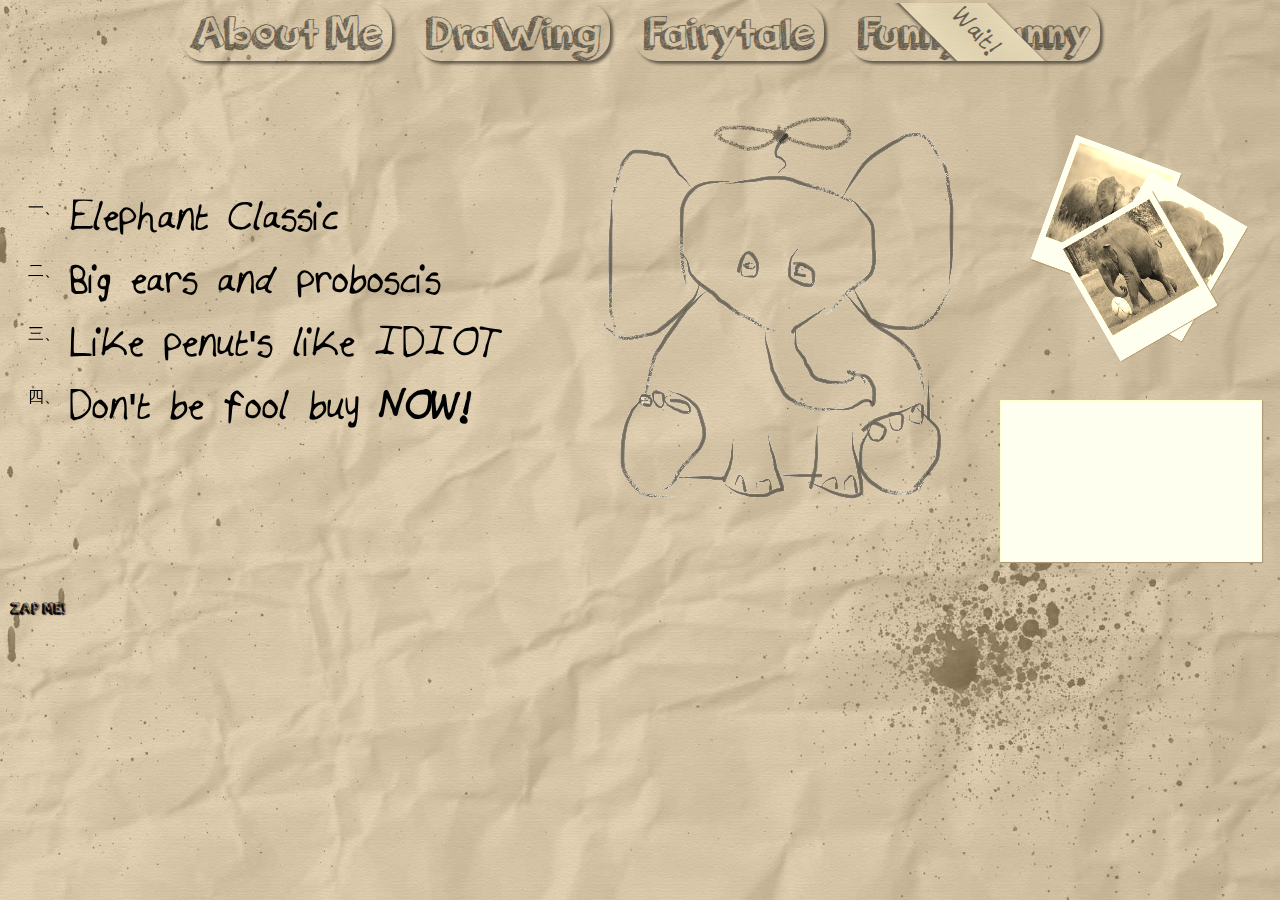
<file: index.html>
<!DOCTYPE html>
<html lang="en">
<head>
	<meta charset="UTF-8">
	<link rel="stylesheet" href="./css/reset.css">
	<link rel="stylesheet" href="./css/style.css">
	<title>СлОН</title>

</head>
<body>
	<nav class="mainNav">
		<ol class="mainNav_cont">
			<li class="mainNav_cont_item"><a href="index.html" class="mainNav_cont_item_a">About Me</a>
				<ol class="mainNav_cont_subList">
					<li class="mainNav_cont_subList_item"><a  href="#openModal" class="mainNav_cont_subList_item_a"> Goody's </a>
						<div id="openModal" class="modalDialog">
							<div>
								<a class="close" href="#close" title="Close" >X</a>
								<h2><span class="intense">Elephant </span> </h2>
								<p>Elephants are large mammals of the family Elephantidae and the order Proboscidea. Two species are traditionally recognised, the African elephant (Loxodonta africana) and the Asian elephant (Elephas maximus), although some evidence suggests that African bush elephants and African forest elephants are separate species (L. africana and L. cyclotis respectively). Elephants are scattered throughout sub-Saharan Africa, South Asia, and Southeast Asia. Elephantidae is the only surviving family of the order Proboscidea; other, now extinct, members of the order include deinotheres, gomphotheres, mammoths, and mastodons. Male African elephants are the largest extant terrestrial animals and can reach a height of 4 m (13 ft) and weigh 7,000 kg (15,000 lb). All elephants have several distinctive features the most notable of which is a long trunk or proboscis, used for many purposes, particularly breathing, lifting water and grasping objects. Their incisors grow into tusks, which can serve as weapons and as tools for moving objects and digging. Elephants' large ear flaps help to control their body temperature. Their pillar-like legs can carry their great weight. African elephants have larger ears and concave backs while Asian elephants have smaller ears and convex or level backs.</p>
							</div>
						</div>

					</li>
					<li class="mainNav_cont_subList_item"><a  href="index.html" class="mainNav_cont_subList_item_a"> Moody's </a></li>
					<li class="mainNav_cont_subList_item"><a  href="index.html" class="mainNav_cont_subList_item_a"> Zoody's </a></li>
				</ol>
			</li>
			<li class="mainNav_cont_item"><a href="index.html" class="mainNav_cont_item_a">DraWing</a>
				<ol class="mainNav_cont_subList">
					<li class="mainNav_cont_subList_item"><a  href="index.html" class="mainNav_cont_subList_item_a"> CarWing </a></li>
					<li class="mainNav_cont_subList_item"><a  href="index.html" class="mainNav_cont_subList_item_a"> DarLing </a></li>
					<li class="mainNav_cont_subList_item"><a  href="index.html" class="mainNav_cont_subList_item_a"> Jan Ling </a></li>
				</ol>
			</li>
			<li class="mainNav_cont_item"><a href="index.html" class="mainNav_cont_item_a">Fairytale</a>
				<ol class="mainNav_cont_subList">
					<li class="mainNav_cont_subList_item"><a  href="index.html" class="mainNav_cont_subList_item_a"> Duck Tale </a></li>
					<li class="mainNav_cont_subList_item"><a  href="index.html" class="mainNav_cont_subList_item_a"> Pig Tale </a></li>
					<li class="mainNav_cont_subList_item"><a  href="index.html" class="mainNav_cont_subList_item_a"> Taler </a></li>
				</ol>
			</li>
			<li class="mainNav_cont_item"><a href="index.html" class="mainNav_cont_item_a">Funny Bunny</a>
				<div class="ribbon-cont"><div class="ribbon-self">Wait!</div></div>
			</li>
		</ol>
	</nav>
	<nav class="leftNav">
		<ol class="leftNav_cont" >
			<li class="leftNav_cont_item"> <p class="leftNav_cont_item_p">Elephant Classic</p></li>
			<li class="leftNav_cont_item"> <p class="leftNav_cont_item_p">Big ears and proboscis</p></li>
			<li class="leftNav_cont_item"> <p class="leftNav_cont_item_p">Like penut's like IDIOT</p></li>
			<li class="leftNav_cont_item"> <p class="leftNav_cont_item_p">Don't be fool buy <span class="intense"> NOW!</span></p></li>
		</ol>
		<div class='overlay'></div>
		<img ID="vent" alt="Вентелятор" src="./images/vent.png">
		<img ID="opa"  alt="Слон главный" src="./images/elephant1.png">
	</nav>
	<div class="polaroid">
		<img ID="pPol_1" class="polaR" alt="Слон 1" src="./images/slon5.jpg">
		<img ID="pPol_2" class="polaR" alt="Слон 2" src="./images/slon6.jpg">
		<img ID="pPol_3" class="polaR" alt="Слон 3" src="./images/slon7.jpg">
	</div>
	<video src="https://i.imgur.com/50Bc0wC.mp4" autoplay loop></video>
	<footer> <a href="Second-trip.html"> ZAP ME!</a> </footer>
	<script>
		var myImg=document.querySelector('#opa');
		myImg.onclick = function(){
			this.parentNode.classList.toggle("selected");
			return false;}
	</script>
<!--//перемещение фоток polaroid-->
	<script>
		var wrap = document.getElementsByClassName('polaroid')[0];

		wrap.onmousedown = function(e) {
			if (e.target.tagName=='IMG'){
				var ball=e.target;
				moveAt(e);
				ball.style.zIndex = 1000;
				function moveAt(e) {
					ball.style.left = e.pageX - ball.offsetWidth / 2 + 'px';
					ball.style.top = e.pageY - ball.offsetHeight / 2 + 'px';
				}
				document.onmousemove = function(e) {
					moveAt(e);
				};
				ball.onmouseup = function() {
					document.onmousemove = null;
					ball.onmouseup = null;
				}
			}
		}
	</script>

</body>
</html>
</file>
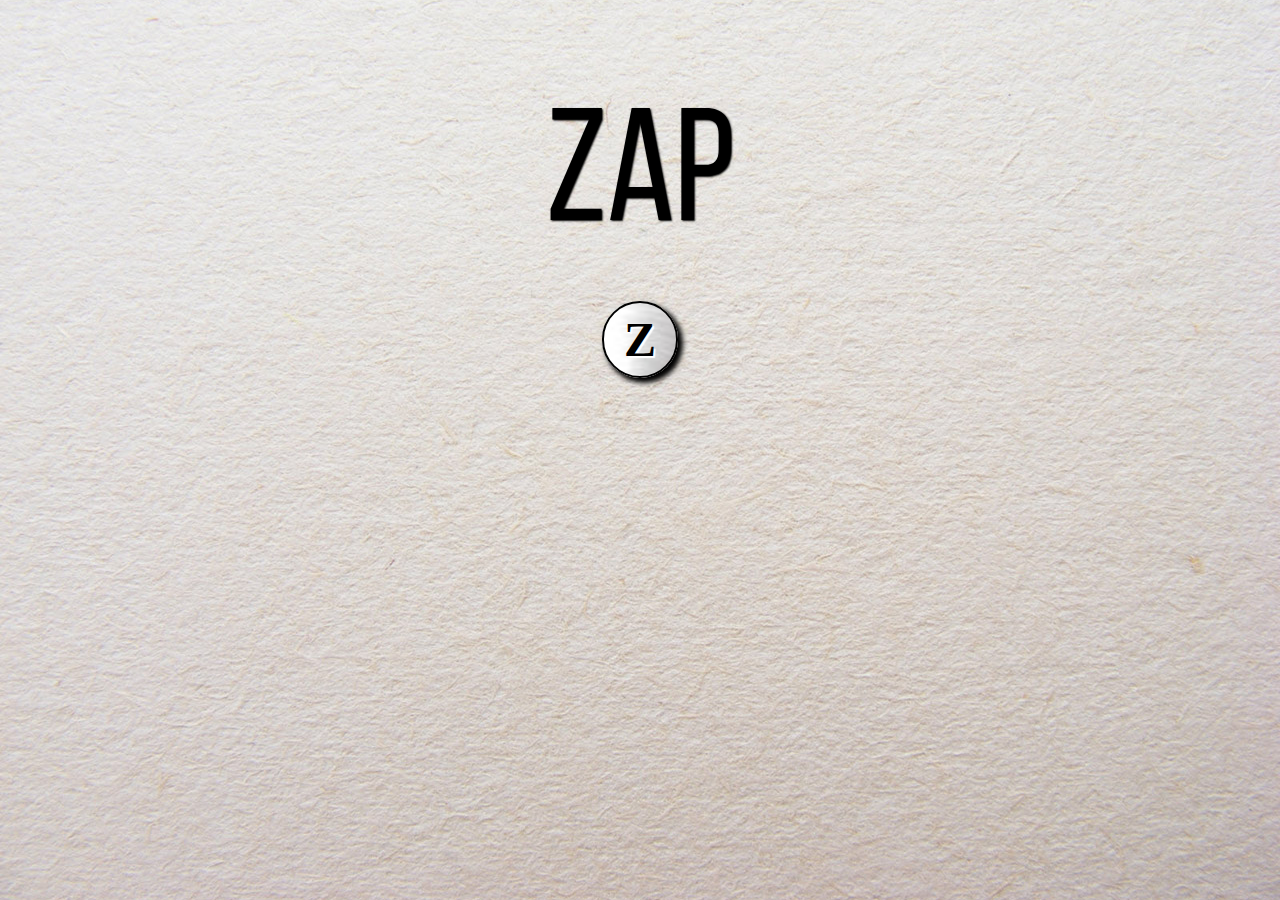
<file: Second-trip.html>
<!DOCTYPE html>
<html lang="en">
<head>
    <meta charset="UTF-8">
    <link rel="stylesheet" href="./css/reset.css">
    <link rel="stylesheet" href="./css/style-zap.css">
    <title> Zap proto</title>
</head>
<body>
    <header class="hedCont" ></header>
    <main class="">
        <h1 class="">ZAP</h1>
        <a href="#openModal">Z</a>
            <div id="openModal" class="modalDialog">
                <div>
                    <a href="#close" title="Close" class="close">X</a>
                    <h2><span class="intense">ZAP </span> </h2>
                    <p>Представим, что ты и вправду не знаешь как поступить. У тебя столько желаний и еще больше нежаланий. Так хочется обладать волшебной палочкой, махнув которой, можно получить или наоборот избавиться от чего-то. Вот она возьми и пользуйся. Но ты знаешь у всего есть цена.</p>
                    <a href="#openModal2" class ="choButton">Давай узнаем?</a>
                    <a href="#openModal3" class ="choButton">Если знаешь - жми</a>
                </div>
            </div>
            <div id="openModal2" class="modalDialog">
                 <div>
                     <a href="#close" title="Close" class="close">X</a>
                        <h2><span class="intense">ZAP </span> </h2>
                     <p>Вот ты и узнал</p>
                 </div>
              </div>
            <div id="openModal3" class="modalDialog">
             <div style="text-wrap: none">
                <a href="#close" title="Close" class="close">X</a>
                <h2><span class="intense">ZAP </span> </h2>
                <p>Всего тебе мало</p>
              </div>
            </div>
    </main>


    <footer class=""></footer>
</body>
</html>
</file>
<file: css/style.css>
/*Подключаем шрифты из папки Fonst*/
@font-face {font-family: Skim_Milk;  src: url("../fonts/Skim_Milk.ttf");}
@font-face {font-family: Polaris;  src: url("../fonts/Polaris.ttf");}
@font-face {font-family: Candy; src: url("../fonts/Candy.ttf");}
@font-face {font-family: Ojiuce; src: url("../fonts/Ojiuce.ttf");}

/* Установка фоновой картинки*/
body {background: url("../images/pap2.jpg") no-repeat center center fixed; background-size: cover; position: relative;}

/*Устанавливаем полужирный шрифт для span  */
.intense {font-weight: bold; font-size:1em;}

.mainNav {z-index: 99;}

/*Центруем направление текста для всей верхней навигации*/
.mainNav_cont {text-align: center;}

/*Устанавливаем форматирование общих блоков для верхней навигации*/
.mainNav_cont_item{
	z-index: 99;
	position: relative;
	display: flex;
	display: -webkit-inline-flex; /* Safari */
	-webkit-flex-direction: column;
	flex-direction: column;
	opacity: 0.5;
	border-radius: 1.5rem;
	box-shadow: 3px 3px 3px black;
	padding:5px 10px;
	margin: 3px 10px;
	transition: 0.2s ease-in-out;}

/*Прописываем поведение при наведении мыши на верхнюю навигацию*/
.mainNav_cont_item:hover {
	box-shadow: 1px 1px 1px black;
	opacity: 1;}

/*Формат ссылок в верхнем меню навигации*/
.mainNav_cont_item_a {
	font-size: 3em;
	font-family: "Ojiuce", Helvetica, sans-serif;
	color: black;
	text-decoration: none;}

/*Заготовка для настройка родительских параметров выпадающего меню */
.mainNav_cont_subList { }


/*Формат выпадающего меню в меню навигации*/
.mainNav_cont_subList_item {
	display: none;
	opacity: 0.5;
	border-radius: 1.5rem;
	box-shadow: 3px 3px 3px black;
	transition: 0.2s ease-in-out;}

/*Формат ссылки в выпадющем меню навигации*/
.mainNav_cont_subList_item_a {
	line-height: 1.5;
	font-size: 2em;
	font-family: "Ojiuce", Helvetica, sans-serif;
	color: black;
	text-decoration: none;}

/*Поведение пунктов выпадающего меню при наведении*/
.mainNav_cont_subList_item:hover {
	opacity:1;
	transition: 0.2s ease-in-out;
	box-shadow: 1px 1px 1px black;
	z-index: 2;}

/*Поведение выпадающего меню при наведении на заголовок в меню навигации*/
.mainNav_cont_item:hover .mainNav_cont_subList_item{
	text-align: center;
	display: block;}

/*Устанавливаем позиционирование левой ппанелии навигации*/
.leftNav {position:absolute; z-index: 1;}

/*Устанавливаем общее положие контейнера левой панели навигации*/
.leftNav_cont {
	position: fixed;
	margin: 0;
	padding: 0;
	top:190px;
	left:50px;
	color: black;}

/*Устанавливаем форматирование содержимого контейнера левой панели навигации*/
.leftNav_cont_item {
	list-style: cjk-ideographic;
	position:relative;
	padding:5px 10px;
	margin: 5px 10px;
	height: 3em;
	width: 600px;}

/*Устанавливаем форматирование параграфа левой панели навигации*/
.leftNav_cont_item_p  {
	position:absolute;
	transition: 0.3s ease-in-out;
	font-size: 3em;
	font-family: "Skim_Milk", Helvetica, sans-serif;
	color: black;
	text-decoration: none;}

/*Устанавливаем поведение при наведении на параграф левой панели навигации*/
.leftNav_cont_item_p:hover {
	vertical-align: middle;
	font-size: 4em;}

/*параметры слоя оверлей*/
.overlay {
	position:absolute;
	top:0;
	left:0;
	width:1280px;
	height:800px;
	display:none;
	opacity:0;}

/*изменение оверлея если левая панель в классе selected*/
.leftNav.selected .overlay {display:block;}

/*изменение картинки слона когда левая панель в классе selected*/
.leftNav.selected #opa {
	opacity:1;
	left: 500px;}

/*изменение картинки пропеллера когда левая панель в классе selected*/
.leftNav.selected #vent {
	opacity:1;
	left: 610px;}

/*Параметры картинки слона*/
#opa {
	top: 120px;
	position:fixed;
	opacity:0.5;
	left: 600px;
	transition: 0.3s ease-in-out;}

/*Параметры картинки пропелера*/
#vent {
	opacity: 0.5;
	z-index: 99;
	position: fixed;
	top: 110px;
	left: 710px;
	transition: 0.3s ease-in-out;}

/*Анимация пропеллера при наведении*/
#vent:hover {
	transition: 2s ease-in-out;
	-webkit-transform: rotate(360deg);
	transform: rotate(360deg);}

/*общие параметры класса палароид*/
.polaroid {
	display: block;
	position: relative;
	z-index: 50;}

/*форматирование поларойд картинок*/
.polaroid img {
	-webkit-filter: sepia(100%);
	filter: sepia(100%);
	padding: 5px 5px 25px 5px;
	border: 1px solid white;
	position: fixed;
	width: 100px;
	height: 100px;
	background: white;
	box-shadow: 1px 1px 1px grey;
	transition: 0.2s ease-in-out;}

/*Положение и наклон фотографии полоройд 1*/
.polaroid img:nth-child(1){
	-webkit-transform: rotate(20deg);
	transform: rotate(20deg);
	top: 150px;
	left:1050px;
	}


/*Положение и наклон фотографии полоройд 2*/
.polaroid img:nth-child(2){
	-webkit-transform: rotate(30deg);
	transform: rotate(30deg);
	top: 190px;
	left:1110px;
	}

/*Положение и наклон фотографии полоройд 1*/
.polaroid img:nth-child(3){
	-webkit-transform: rotate(-30deg);
	transform: rotate(-30deg);
	top: 210px;
	left:1080px;}

/*поведение картинок при наведении мышки*/
.polaroid img:hover {
	z-index: 99;
	width: 150px;
	height: 150px;
	-webkit-transform: translate(-8rem,-1rem);
	transform: translate(-8rem,-1rem);
	transition: 0.4s ease-in-out;}

/*поведение картинок при нажатии кнопки мышки*/
.polaroid img:active, .polaroid img:focus {
	padding: 5px 5px 35px 5px;
	width: 400px;
	height: 400px;
	-webkit-transform: translate(-30rem,-1rem);
	transform: translate(-30rem,-1rem);;
	transition: 0.4s ease-in-out;}

/*настройки видео*/
video {
	-webkit-filter:sepia(100%);
	filter: sepia(100%);
	width: 250px;
	position: fixed;
	top:400px;
	left:1000px;
	padding: 5px 5px 5px 5px;
	border: 1px solid gainsboro;
	background: white;
	box-shadow: 1px 1px 1px grey;}

/*Параметрый ширины контейнера ленты*/
.ribbon-cont {
	width: 100%;
	height: 100%;
	overflow: hidden;
	position: absolute;
	top: 0;
	right: 0;
	text-align: center;
	font-family: "Skim_Milk", Helvetica, sans-serif;
	font-size: 2em;
}

/*Параметры самой ленты*/
.ribbon-self {
	padding: 15px 15px;

	box-shadow: 5px 1px 3px 1px black;
	-webkit-transform: rotate(45deg);
	transform: rotate(45deg);
	background: -webkit-linear-gradient(#faf1cc, #eae1bd,#faf1cc);
	background:linear-gradient(#faf1cc, #eae1bd,#faf1cc)}

/*Настройка модального окна*/
.modalDialog {
	position: fixed;
	font-family: "Skim_Milk", Helvetica, sans-serif;
	top: 0;
	right: 0;
	bottom: 0;
	left: 0;
	background: rgba(0,0,0,0.8);
	z-index: 99999;
	opacity:0;
	-webkit-transition: opacity 400ms ease-in;
	-moz-transition: opacity 400ms ease-in;
	transition: opacity 400ms ease-in;
	pointer-events: none;
}

/*поведение модального окна при клике*/
.modalDialog:target {
	opacity:1;
	pointer-events: auto;
}

/* влияние модального окна на всех родителей*/
.modalDialog > div {
	width: 400px;
	position: relative;
	margin: 10% auto;
	padding: 5px 20px 13px 20px;
	border-radius: 10px;
	background: url("../images/pap3.jpg");
}

/*Настройка  кнопки закрыть*/
.close {
	color: #000000;
	line-height: 25px;
	position: absolute;
	right: -12px;
	text-align: center;
	top: -10px;
	width: 24px;
	text-decoration: none;
	font-weight: bold;
	-webkit-border-radius: 12px;
	-moz-border-radius: 12px;
	border-radius: 12px;
	-moz-box-shadow: 1px 1px 3px #000;
	-webkit-box-shadow: 1px 1px 3px #000;
	box-shadow: 1px 1px 3px #000;
	background: radial-gradient(#faf1cc, #aea68c);}

/*измениние цвета кнопики закрыть при наведении*/
.close:hover { background: #bdb498; }

/*Параметры контейнера подвала*/
footer {
	position: absolute;
	top: 600px;
	left: 10px;}

/*Параметры ссылки в подвале*/
footer a {
	color: #000;
	font-family: "Ojiuce", Helvetica, sans-serif;
	text-decoration: none;
	text-shadow: 1px 1px 1px black;}

/*Поведение ссылки в подвале при наведении*/
footer a:hover {text-shadow: 0 0 1px black;}
</file>
<file: css/style-zap.css>
@font-face {font-family: Bebas;  src: url("../fonts/ZAP/bebas/BebasNeue%20Regular.otf");}
@font-face {font-family: Boycott; src: url("../fonts/ZAP/Boycott/BOYCOTT_.ttf");}
body {background: url("../images/ZAP/back_main2.jpg") no-repeat center center fixed; background-size: cover;}

main {text-align: center; position: relative; top: 100px; list-style: none;}
main h1 {
    position: relative;
    font-size: 10em;
    font-family: "Bebas", Helvetica, sans-serif;
    color: #000000;
    text-shadow: 1px 1px 2px #000000;}

main a {
    width: 160px;
    height: 160px;
    line-height: 160px;
    border-radius: 80px;
    background: url("../images/ZAP/st2.jpg") no-repeat center center fixed; background-size: cover;
    color: #000000;
    position: relative;
    font-size: 3em;
    padding: 10px 20px 10px;
    font-weight: bold;
    text-align: center;
    text-decoration: none;
    border: 2px solid black;
    text-shadow: 2px 2px 1px white;
    box-shadow: 4px 4px 5px 1px #000;}

main a:hover {
    box-shadow: 1px 1px 1px #000;
    text-shadow: 1px 1px 1px white;
}

main a:active {
    color: #3522bf;
}

.modalDialog {
    position: fixed;
    font-size: 1.5rem;
    font-family: "Bebas", Helvetica, sans-serif;
    top: 0;
    right: 0;
    bottom: 0;
    left: 0;
    background: rgba(0,0,0,0.8);
    z-index: 99999;
    opacity:0;
    -webkit-transition: opacity 400ms ease-in;
    -moz-transition: opacity 400ms ease-in;
    transition: opacity 400ms ease-in;
    pointer-events: none;
}

/*поведение модального окна при клике*/
.modalDialog:target {
    opacity:1;
    pointer-events: auto;
}

/* влияние модального окна на контейнерй*/
.modalDialog > div {
    width: 500px;
    height: auto;
    position: relative;
    margin: 10% auto;
    padding: 5px 20px 13px 20px;
    border-radius: 10px;
    background: url("../images/pap3.jpg") no-repeat center center fixed; background-size: cover;;
}
.modalDialog .choButton {   font-size: 2rem;}

/*Настройка  кнопки закрыть*/
.close {
    background-image: url("../images/ZAP/stainless.jpg");
    font-size: 0.3em;
    height: auto;
    width: auto;
    color: #000000;
    line-height: 1em;
    position: absolute;
    right: -38px;
    text-align: center;
    top: -25px;
    text-decoration: none;
    font-weight: bold;
    border-radius: 50%;
    box-shadow: 1px 1px 3px #000;}


/*измениние цвета кнопики закрыть при наведении*/
.close:hover {color: crimson; box-shadow: 1px 1px 1px #000; }
</file>
